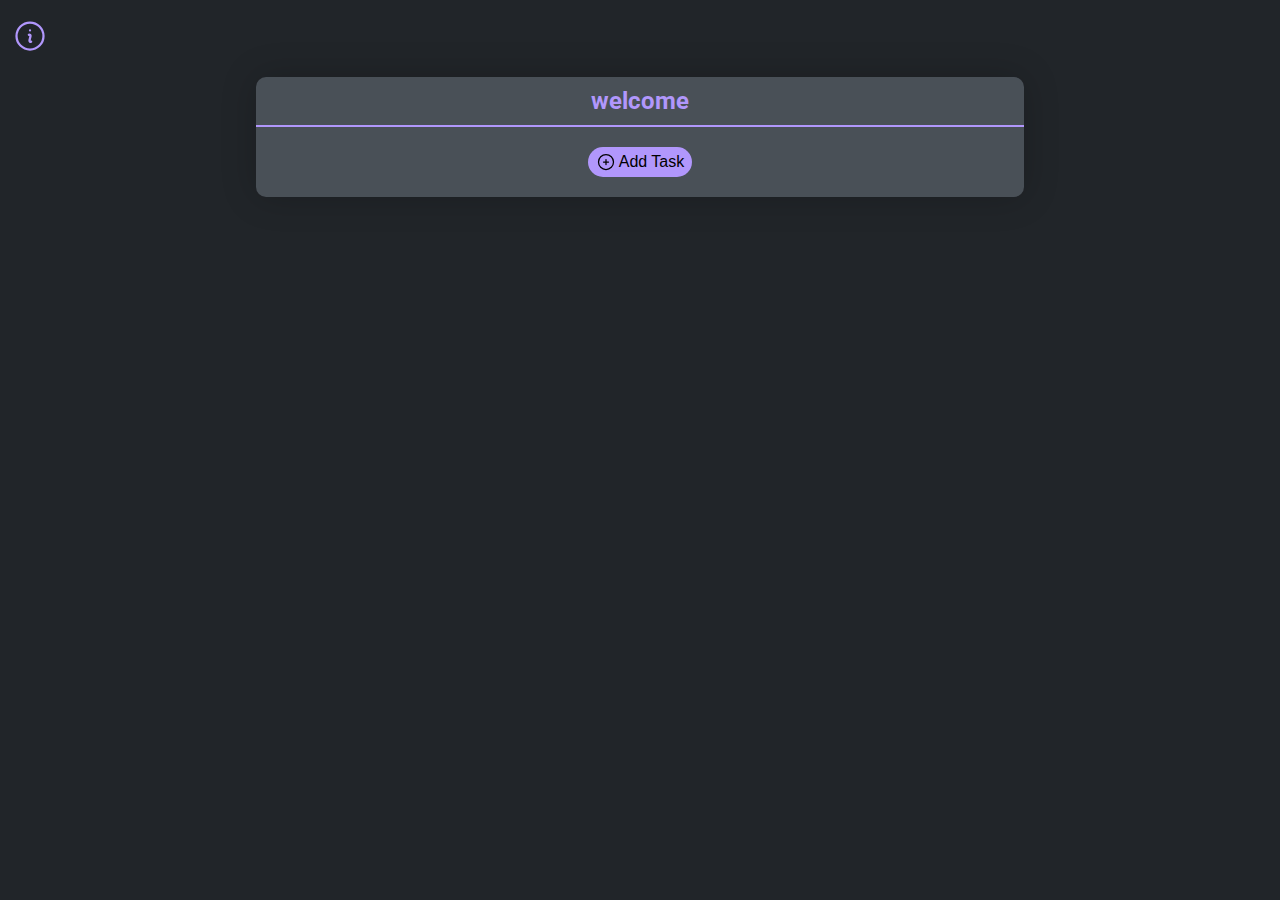
<file: index.html>
<!DOCTYPE html>
<html lang="en">
  <head>
    <meta charset="UTF-8" />
    <meta http-equiv="X-UA-Compatible" content="IE=edge" />
    <meta name="viewport" content="width=device-width, initial-scale=1.0" />
    <title>ToDo List</title>

    <link rel="icon" href="img/pen-with-hand.png" type="image/x-icon" />

    <link
      rel="stylesheet"
      media="screen and (min-width: 601px)"
      href="styles/big.css"
    />
    <link
      rel="stylesheet"
      media="screen and (max-width: 600px)"
      href="styles/small.css"
    />

    <link rel="preconnect" href="https://fonts.googleapis.com" />
    <link rel="preconnect" href="https://fonts.gstatic.com" crossorigin />
    <link
      href="https://fonts.googleapis.com/css2?family=Roboto:wght@100;400;500;700&display=swap"
      rel="stylesheet"
    />

    <script src="scripts/script.js" defer></script>
  </head>
  <body>
    <div class="container">
      <header>
        <h3 class="welcome">welcome</h3>
      </header>

      <main>
        <div class="notes">
          <!-- <div class="tasks">
            <button class="check-btn">
              <svg
                xmlns="http://www.w3.org/2000/svg"
                fill="none"
                viewBox="0 0 24 24"
                stroke-width="1.5"
                stroke="currentColor"
                class="w-6 h-6"
              >
                <path
                  stroke-linecap="round"
                  stroke-linejoin="round"
                  d="M9 12.75L11.25 15 15 9.75M21 12a9 9 0 11-18 0 9 9 0 0118 0z"
                />
              </svg>
            </button>

            <p class="task-body">Homework Lorem ipsum dolor sit amet, consectetur adipisicing elit. Quo modi dolores officia exercitationem nihil excepturi saepe, natus suscipit ratione quia optio? Porro non eius alias doloribus consequatur, dolorem maiores dolorum!</p>
          </div> -->
        </div>

        <div class="add-note">
          <button class="btn--add">
            <svg
              xmlns="http://www.w3.org/2000/svg"
              fill="none"
              viewBox="0 0 24 24"
              stroke-width="1.5"
              stroke="currentColor"
              class="icon"
            >
              <path
                stroke-linecap="round"
                stroke-linejoin="round"
                d="M12 9v6m3-3H9m12 0a9 9 0 11-18 0 9 9 0 0118 0z"
              />
            </svg>
            Add Task
          </button>
        </div>
      </main>
    </div>

    <div class="navigation">
      <a href="profile.html" class="btn--info">
        <svg
          xmlns="http://www.w3.org/2000/svg"
          fill="none"
          viewBox="0 0 24 24"
          stroke-width="1.5"
          stroke="currentColor"
          class="icon--info"
        >
          <path
            stroke-linecap="round"
            stroke-linejoin="round"
            d="M11.25 11.25l.041-.02a.75.75 0 011.063.852l-.708 2.836a.75.75 0 001.063.853l.041-.021M21 12a9 9 0 11-18 0 9 9 0 0118 0zm-9-3.75h.008v.008H12V8.25z"
          />
        </svg>
      </a>
    </div>

    <div class="input-container hidden">
      <form class="input-box">
        <!-- <input
          type="text"
          class="note-title"
          placeholder="Note"
          maxlength="36"
          required
        /> -->
        <textarea
          name="user-text"
          class="note-title"
          rows="4"
          spellcheck="false"
          placeholder="Note"
          maxlength="36"
          required
        ></textarea>
        <input type="submit" value="Done" class="btn--done" />

        <button class="btn-close">
          <svg
            xmlns="http://www.w3.org/2000/svg"
            fill="none"
            viewBox="0 0 24 24"
            stroke-width="1.5"
            stroke="currentColor"
            class="icon-close"
          >
            <path
              stroke-linecap="round"
              stroke-linejoin="round"
              d="M15.75 19.5L8.25 12l7.5-7.5"
            />
          </svg>
        </button>
      </form>
    </div>

    <div class="mobile">Please use a bigger screen to view the project</div>

    <div class="task-over">Task Done!</div>
  </body>
</html>
</file>
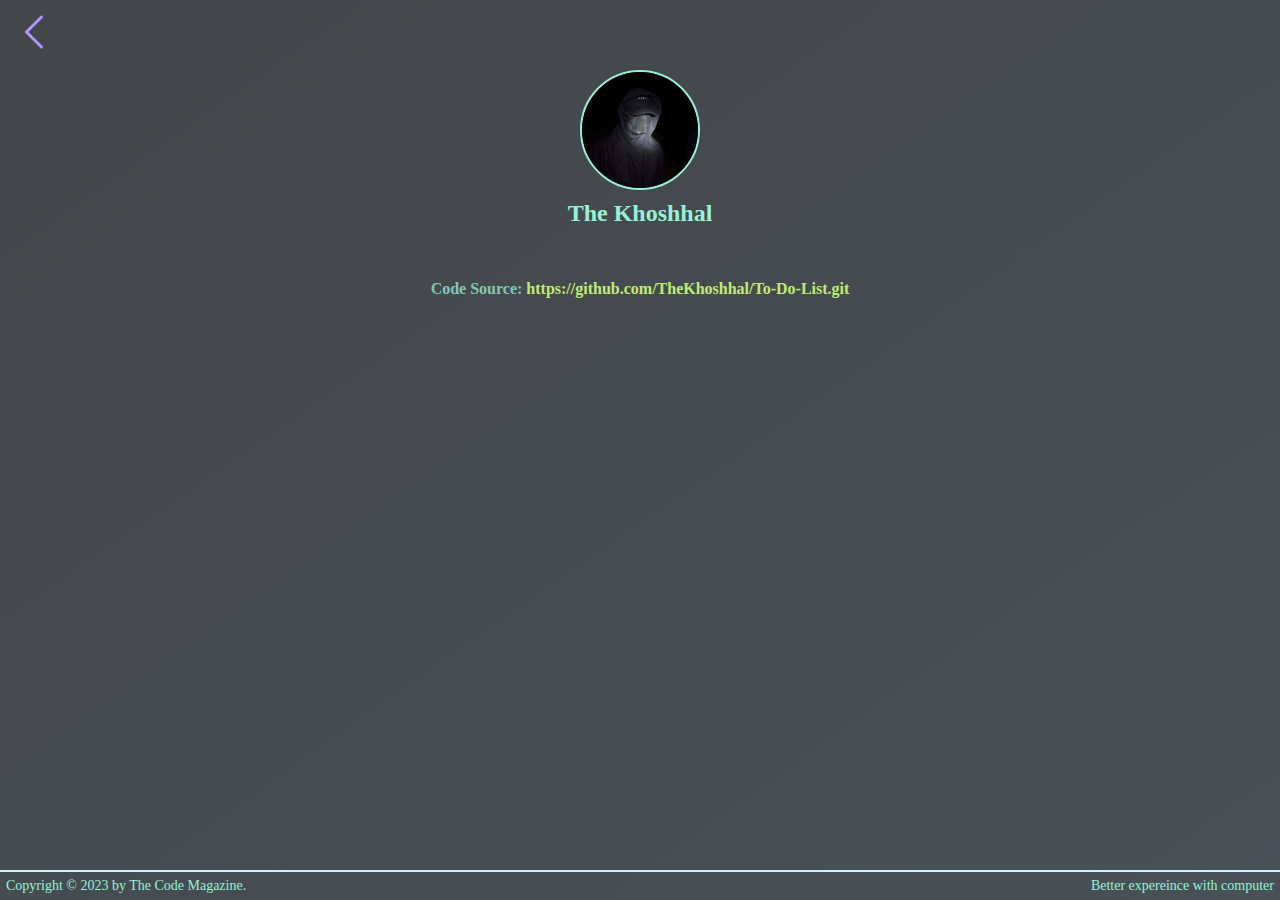
<file: profile.html>
<!DOCTYPE html>
<html lang="en">
  <head>
    <meta charset="UTF-8" />
    <meta http-equiv="X-UA-Compatible" content="IE=edge" />
    <meta name="viewport" content="width=device-width, initial-scale=1.0" />
    <title>Project Author</title>

    <link
      rel="stylesheet"
      media="screen and (min-width: 600px)"
      href="styles/profile-big.css"
    />
    <link
      rel="stylesheet"
      media="screen and (max-width: 600px)"
      href="styles/profile-small.css"
    />
  </head>
  <body>
    <a href="index.html" class="btn-close">
      <svg
        xmlns="http://www.w3.org/2000/svg"
        fill="none"
        viewBox="0 0 24 24"
        stroke-width="1.5"
        stroke="currentColor"
        class="icon-close"
      >
        <path
          stroke-linecap="round"
          stroke-linejoin="round"
          d="M15.75 19.5L8.25 12l7.5-7.5"
        />
      </svg>
    </a>

    <div class="proflie-div">
      <img
        src="img/dark-profile-pictures-1200-x-1199-el5jywo81psac7tb.jpg"
        alt="profile pictute"
        class="profile-img"
      />
    </div>

    <h2>The Khoshhal</h2>

    <h4>Code Source: <a href="https://github.com/TheKhoshhal/To-Do-List.git">https://github.com/TheKhoshhal/To-Do-List.git</a></h4>

    <footer>
      <p class="copyright text">Copyright &copy; 2023 by The Code Magazine.</p>

      <p class="xp text">Better expereince with computer</p>
    </footer>
  </body>
</html>
</file>
<file: styles/big.css>
:root {
  --background-primary: #212529;
  --background-secondary: #495057;
  --text-color: #b197fc;

  --notes: #87baabc4;
  --note-body: #aa8c5eb0;

  --input-box: #52575c;
  --inputs: #96bbbb;

  --task-done: #b0c6bf;
}

* {
  margin: 0;
  padding: 0;
  box-sizing: border-box;
}

html {
  background-color: var(--background-primary);
}

body {
  font-family: "Roboto", sans-serif;
  font-size: 24px;
  color: #212529;
}

.container {
  background-color: var(--background-secondary);
  margin: 6% auto;
  width: 60vw;
  border-radius: 10px;

  display: flex;
  flex-direction: column;
  box-shadow: 0 0 36px rgba(0, 0, 0, 0.2);
}

header {
  display: flex;
  justify-content: center;
  align-items: center;
  padding: 10px;
  border-bottom: 2px solid var(--text-color);
}

.welcome {
  font-size: 24px;
  user-select: none;
  color: var(--text-color);
}

main {
  width: 80%;
  margin: 0 auto;
  padding: 20px 0;
  padding-top: 0;

  display: flex;
  flex-direction: column;
  gap: 20px;
}

.notes,
.add-note {
  display: flex;
  align-items: center;
  justify-content: center;
  flex-direction: column;
  flex-grow: 0;
  flex-shrink: 0;
}

.notes {
  display: flex;
  flex-direction: column;
  gap: 12px;
}

.tasks:first-child {
  margin-top: 20px;
}

.tasks {
  width: 80%;
  background-color: var(--notes);
  border-radius: 10px;
  box-shadow: 0 0 24px rgba(0, 0, 0, 0.1);
  border: 2px solid rgba(0, 0, 0, 0.5);
  position: relative;
  cursor: pointer;

  display: grid;
  flex-direction: column;
}

/* Chack-Btn */
.check-btn {
  position: absolute;
  top: 1.5px;
  left: -32px;
  border: none;

  appearance: none;
  background-color: var(--notes);
  width: 24px;
  height: 24px;
  border-radius: 0.15em;
  border-radius: 50%;
  cursor: pointer;

  display: flex;
  justify-content: center;
  align-items: center;
}

.task-head {
  align-self: center;
  justify-self: center;
  padding: 4px;
  font-size: 16px;
  font-weight: 700;
  user-select: none;
}

.task-body {
  width: 100%;
  border-radius: 10px;
  padding: 4px 8px;
  font-size: 15px;
  user-select: none;
}

.btn--add {
  background: none;
  border: none;

  width: auto;
  gap: 3px;
  font-size: 16px;

  background-color: var(--text-color);
  padding: 5px 8px;
  border-radius: 20px;

  cursor: pointer;

  display: flex;
  justify-content: flex-start;
  align-items: center;
}

.icon {
  height: 20px;
}

.navigation {
  position: absolute;
  top: 18px;
  left: 12px;
}

.btn--info:link,
.btn--info:visited,
.btn--info:hover,
.btn--info:active {
  text-decoration: none;
}

.icon--info {
  height: 36px;
  stroke: var(--text-color);
}

.input-container {
  position: absolute;
  top: 0;
  left: 0;
  width: 100vw;
  height: 100vh;
  background-color: rgba(0, 0, 0, 0.7);
}

.hidden {
  display: none;
}

.input-box {
  position: absolute;
  top: 50%;
  left: 50%;
  transform: translate(-50%, -50%);
  width: 50vw;
  height: 70vh;

  background-color: var(--input-box);
  border-radius: 15px;

  display: flex;
  justify-content: center;
  align-items: center;
  flex-direction: column;
  gap: 10px;
}

.note-title,
.note-text {
  width: 60%;
  border: none;
  background: none;
  outline: none;
  border: 2px solid rgba(0, 0, 0, 0.3);
  border-radius: 6px;
  font-size: 18px;
  background-color: var(--inputs);
  resize: none;
}

.note-title:focus,
.note-text:focus {
  transition: all 1s;
  border: 2px solid #000;
}

.note-title {
  padding: 2px;
}

.note-text {
  resize: none;
  padding: 2px;
}

.btn--done {
  border: none;
  background: none;
  background-color: var(--inputs);
  border: 2px solid rgba(0, 0, 0, 0.4);
  border-radius: 18px;
  width: 40%;
  height: 25px;
  cursor: pointer;
  transform: translateY(50%);
}

.btn-close {
  background: none;
  border: none;
  position: absolute;
  width: 36px;
  height: 36px;
  padding: 2px;
  top: 4%;
  left: 3%;
  border-radius: 50%;
  cursor: pointer;
  background-color: var(--inputs);

  display: flex;
  justify-content: center;
  align-items: center;
}

.icon-close {
  transform: translateX(-8%);
  /* stroke: var(--inputs); */
}

.mobile {
  display: none;
}

.task-done {
  transition: all 400ms;
  text-decoration: line-through;
  text-decoration-thickness: 2px;
  text-decoration-color: #e9ecef;
  background-color: var(--task-done);
}

.task-over {
  position: absolute;
  top: 3%;
  left: 50%;
  transform: translateX(-50%);
  color: #f08c00;
  font-weight: 700;
  user-select: none;
  background-color: #fff3bf;
  padding: 4px 8px;
  border-radius: 8px;

  transition: all 200ms;
  opacity: 0;
}
</file>
<file: styles/small.css>
:root {
  --background-primary: #212529;
  --background-secondary: #495057;
  --text-color: #b197fc;

  --notes: #87baabc4;
  --note-body: #aa8c5eb0;

  --input-box: #52575c;
  --inputs: #96bbbb;

  --task-done: #b0c6bf;
}

* {
  margin: 0;
  padding: 0;
  box-sizing: border-box;
}

html {
  background-color: var(--background-primary);
}

body {
  font-family: "Roboto", sans-serif;
  font-size: 18px;
  color: #212529;
}

.container {
  background-color: var(--background-secondary);
  margin: 20% auto;
  width: 90vw;
  border-radius: 10px;

  display: flex;
  flex-direction: column;
  box-shadow: 0 0 36px rgba(0, 0, 0, 0.2);
}

header {
  display: flex;
  justify-content: center;
  align-items: center;
  padding: 10px;
  border-bottom: 2px solid var(--text-color);
}

.welcome {
  font-size: 18px;
  user-select: none;
  color: var(--text-color);
}

main {
  width: 80%;
  margin: 0 auto;
  padding: 20px 0;
  padding-top: 0;

  display: flex;
  flex-direction: column;
  gap: 20px;
}

.notes,
.add-note {
  display: flex;
  align-items: center;
  justify-content: center;
  flex-direction: column;
  flex-grow: 0;
  flex-shrink: 0;
}

.notes {
  display: flex;
  flex-direction: column;
  gap: 12px;
}

.tasks:first-child {
  margin-top: 20px;
}

.tasks {
  width: 80%;
  background-color: var(--notes);
  border-radius: 10px;
  box-shadow: 0 0 24px rgba(0, 0, 0, 0.1);
  border: 2px solid rgba(0, 0, 0, 0.5);
  position: relative;
  cursor: pointer;
  height: 27px;

  display: grid;
  flex-direction: column;
}

/* Chack-Btn */
.check-btn {
  position: absolute;
  top: 0;
  left: -32px;
  border: none;

  appearance: none;
  background-color: var(--notes);
  width: 24px;
  height: 24px;
  border-radius: 0.15em;
  border-radius: 50%;
  cursor: pointer;

  display: flex;
  justify-content: center;
  align-items: center;
}

.task-head {
  align-self: center;
  justify-self: center;
  padding: 4px;
  font-size: 9px;
  font-weight: 700;
  user-select: none;
}

.task-body {
  width: 100%;
  border-radius: 10px;
  padding: 4px 8px;
  font-size: 15px;
  user-select: none;
}

.btn--add {
  background: none;
  border: none;

  width: auto;
  gap: 3px;
  font-size: 14px;

  background-color: var(--text-color);
  padding: 3px 6px;
  border-radius: 20px;

  cursor: pointer;

  display: flex;
  justify-content: flex-start;
  align-items: center;
}

.icon {
  height: 20px;
}

.navigation {
  position: absolute;
  top: 18px;
  left: 12px;
}

.btn--info:link,
.btn--info:visited,
.btn--info:hover,
.btn--info:active {
  text-decoration: none;
}

.icon--info {
  height: 36px;
  stroke: var(--text-color);
}

.input-container {
  position: absolute;
  top: 0;
  left: 0;
  width: 100vw;
  height: 100vh;
  background-color: rgba(0, 0, 0, 0.7);
}

.hidden {
  display: none;
}

.input-box {
  position: absolute;
  top: 35%;
  left: 50%;
  transform: translate(-50%, -50%);
  width: 85vw;
  height: 50vh;

  background-color: var(--input-box);
  border-radius: 15px;

  display: flex;
  justify-content: center;
  align-items: center;
  flex-direction: column;
  gap: 10px;
}

.note-title,
.note-text {
  width: 80%;
  border: none;
  background: none;
  outline: none;
  border: 2px solid rgba(0, 0, 0, 0.3);
  border-radius: 6px;
  font-size: 18px;
  background-color: var(--inputs);
  resize: none;
}

.note-title:focus,
.note-text:focus {
  transition: all 1s;
  border: 2px solid #000;
}

.note-title {
  padding: 2px;
  font-size: 16px;
}

.note-text {
  resize: none;
  padding: 2px;
}

.btn--done {
  border: none;
  background: none;
  background-color: var(--inputs);
  border: 2px solid rgba(0, 0, 0, 0.4);
  border-radius: 18px;
  width: 66%;
  height: 25px;
  cursor: pointer;
  transform: translateY(50%);
}

.btn-close {
  background: none;
  border: none;
  position: absolute;
  width: 36px;
  height: 36px;
  padding: 2px;
  top: 4%;
  left: 3%;
  border-radius: 50%;
  cursor: pointer;
  background-color: var(--inputs);

  display: flex;
  justify-content: center;
  align-items: center;
}

.icon-close {
  transform: translateX(-8%);
  /* stroke: var(--inputs); */
}

.mobile {
  display: none;
}

.task-done {
  transition: all 400ms;
  text-decoration: line-through;
  text-decoration-thickness: 2px;
  text-decoration-color: #e9ecef;
  background-color: var(--task-done);
}

.task-over {
  position: absolute;
  top: 3%;
  left: 50%;
  transform: translateX(-50%);
  color: #f08c00;
  font-weight: 700;
  user-select: none;
  background-color: #fff3bf;
  padding: 4px 8px;
  border-radius: 8px;

  transition: all 200ms;
  opacity: 0;
}
</file>
<file: styles/profile-big.css>
* {
  margin: 0;
  padding: 0;
  box-sizing: border-box;
}

body {
  height: 100vh;
  background: linear-gradient(to right bottom, #212529d8, #495057);
  position: relative;
}

.icon-close {
  height: 48px;
  stroke: #b197fc;
  position: absolute;
  top: 8px;
  left: 10px;
}

.profile-img {
  width: 120px;
  height: 120px;
  position: absolute;
  left: 50%;
  top: 70px;
  transform: translateX(-50%);
  border-radius: 50%;

  border: 2px solid #96f2d7;
}

h2 {
  position: absolute;
  left: 50%;
  top: 200px;
  transform: translateX(-50%);
  color: #96f2d7;
  user-select: none;
}

footer {
  position: absolute;
  bottom: 0;
  left: 0;
  width: 100%;
  border-top: 2px solid #c5f6fa;
  padding: 6px;

  display: flex;
  justify-content: space-between;
}

h4 {
  color: #82c7b2;
  position: absolute;
  left: 50%;
  transform: translateX(-50%);
  top: 280px;
  user-select: none;
}

a {
  user-select: text;
  color: #c0eb75;
  text-decoration: none;
}

.text {
  color: #96f2d7;
  font-size: 14px;
  user-select: none;
}
</file>
<file: styles/profile-small.css>
* {
  margin: 0;
  padding: 0;
  box-sizing: border-box;
}

body {
  height: 100vh;
  background: linear-gradient(to right bottom, #212529d8, #495057);
  position: relative;
}

.icon-close {
  height: 48px;
  stroke: #b197fc;
  position: absolute;
  top: 8px;
  left: 10px;
}

.profile-img {
  width: 120px;
  height: 120px;
  position: absolute;
  left: 50%;
  top: 70px;
  transform: translateX(-50%);
  border-radius: 50%;

  border: 2px solid #96f2d7;
}

h2 {
  position: absolute;
  left: 50%;
  top: 200px;
  transform: translateX(-50%);
  color: #96f2d7;
  user-select: none;
}

footer {
  position: absolute;
  bottom: 0;
  left: 0;
  width: 100%;
  border-top: 1px solid #c5f6fa;
  padding: 6px;

  display: flex;
  justify-content: space-between;
}

h4 {
  color: #82c7b2;
  position: absolute;
  left: 50%;
  transform: translateX(-50%);
  top: 280px;
  user-select: none;
  font-size: 12px;
}

a {
  user-select: text;
  color: #c0eb75;
  text-decoration: none;
}

.text {
  color: #96f2d7;
  font-size: 9px;
  user-select: none;
}
</file>
